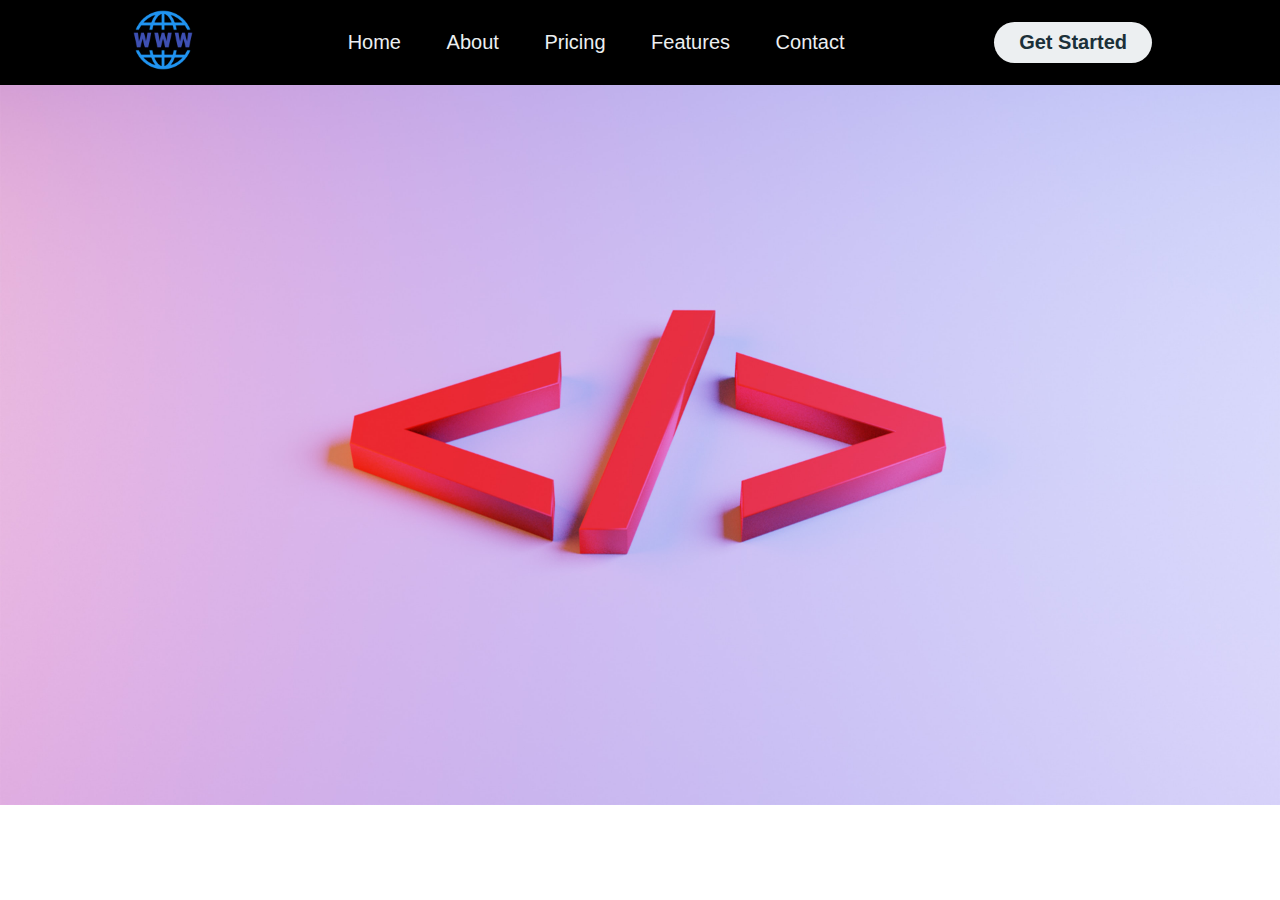
<file: PRUEBAS/index.html>
<!DOCTYPE html>
<html lang="en">

<head>
    <meta charset="UTF-8">
    <meta http-equiv="X-UA-Compatible" content="IE=edge">
    <meta name="viewport" content="width=device-width, initial-scale=1.0">
    <title>Document</title>
    <link rel="stylesheet" href="style.css">
</head>
<body>
    <header class="header">
        <div class="logo">
            <img src="logo.png" alt="Logo de la marca">
        </div>
        <nav>
           <ul class="nav-links">
                <li><a href="#">Home</a></li>
                <li><a href="#">About</a></li>
                <li><a href="#">Pricing</a></li>
                <li><a href="#">Features</a></li>
                <li><a href="#">Contact</a></li>
           </ul>            
        </nav>
        <a class="btn" href="#"><button>Get Started</button></a>
    </header>
    <main>
        <img id="imgPrincipal" src="imgPrincipal.jpg" alt="">
    </main>
</body>

</html>
</file>
<file: PRUEBAS/style.css>
*{
    box-sizing: border-box;
    margin: 0;
    padding: 0;
    font-family: 'Nunito', sans-serif;
    font-size: 20px;
}

.header{
    background-color: black;
    display: flex;
    justify-content: space-between;
    align-items: center;
    height: 85px;
    padding: 5px 10%;
}

.header .logo{
    cursor: pointer;
}

.header .logo img{
    height: 70px;
    width: auto;
    transition: all 0.3s;
}

.header .logo img:hover{
    transform: scale(1.2);
}

.header .nav-links{
    list-style: none;
}

.header .nav-links li{
    display: inline-block;
    padding: 0 20px;    
}

.header .nav-links li:hover{
    transform: scale(1.1);
}

.header .nav-links a{
    font-size: 700;
    color: #eceff1;
    text-decoration: none;    
}

.header .nav-links li a:hover{
    color: #ffbc0e;
}

.header .btn button{
    font-weight: 700;
    color: #1b3039;
    padding: 9px 25px;
    background: #eceff1;
    border: none;
    border-radius: 50px;
    cursor: pointer;
    transition: all 0.3s ease 0s;
}

.header .btn button:hover{
    background-color: #e2f1f8;
    color: #ffbc0e;
    transform: scale(1.1);
}

#imgPrincipal{
    width: 100%;
}

@media (max-width: 960px) {
    .header .nav-links li a{
        font-size: 300;  
    }
}
</file>
